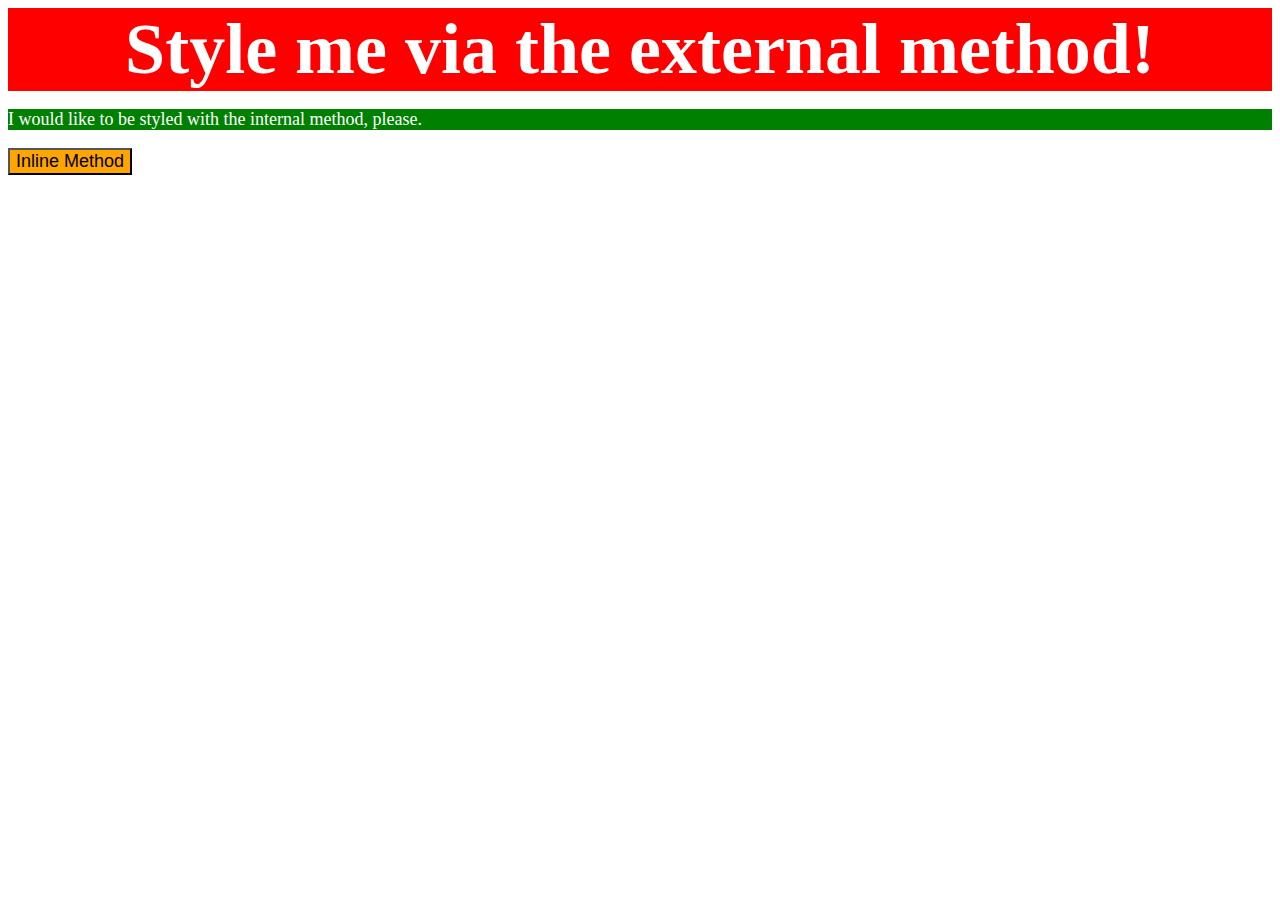
<file: foundations/01-css-methods/index.html>
<!DOCTYPE html>
<html lang="en">
  <head>
    <meta charset="UTF-8">
    <meta http-equiv="X-UA-Compatible" content="IE=edge">
    <meta name="viewport" content="width=device-width, initial-scale=1.0">
    <title>Methods for Adding CSS</title>
    <link rel="stylesheet" href="style.css" />
    <style>
      p {
        background-color: green;
        color: white;
        font-size: 18px;
      }
    </style>
  </head>
  <body>
    <div>Style me via the external method!</div>
    <p>I would like to be styled with the internal method, please.</p>
    <button style="background-color: orange; font-size: 18px;">Inline Method</button>
  </body>
</html>
</file>
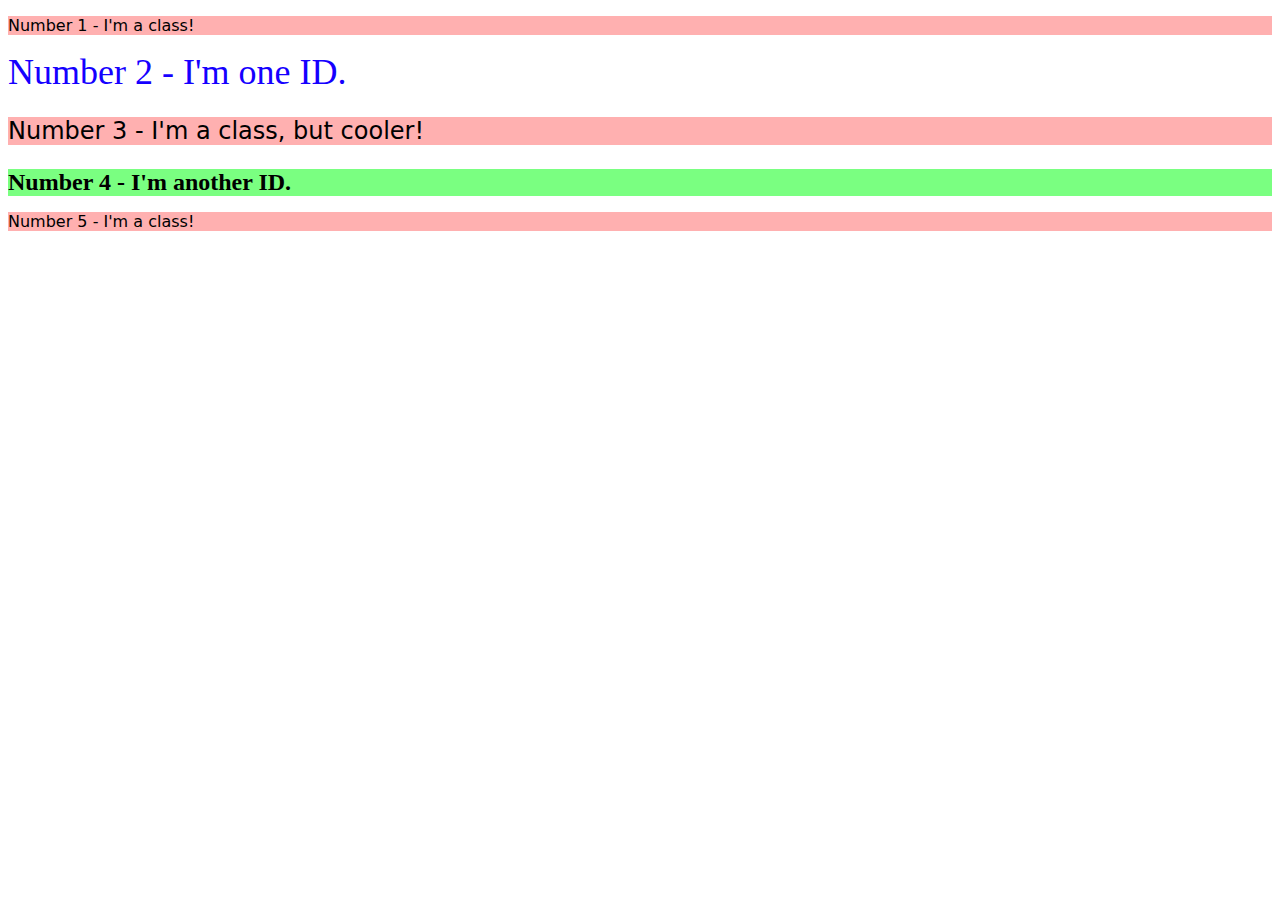
<file: foundations/02-class-id-selectors/index.html>
<!DOCTYPE html>
<html lang="en">
  <head>
    <meta charset="UTF-8">
    <meta http-equiv="X-UA-Compatible" content="IE=edge">
    <meta name="viewport" content="width=device-width, initial-scale=1.0">
    <title>Class and ID Selectors</title>
    <link rel="stylesheet" href="style.css">
  </head>
  <body>
    <p class="header"> Number 1 - I'm a class!</p>
    <div id="bold-blue">Number 2 - I'm one ID.</div>
    <p class="header" style="font-size: 24px;">Number 3 - I'm a class, but cooler!</p>
    <div id="bold-green">Number 4 - I'm another ID.</div>
    <p class="header">Number 5 - I'm a class!</p>
  </body>
</html>
</file>
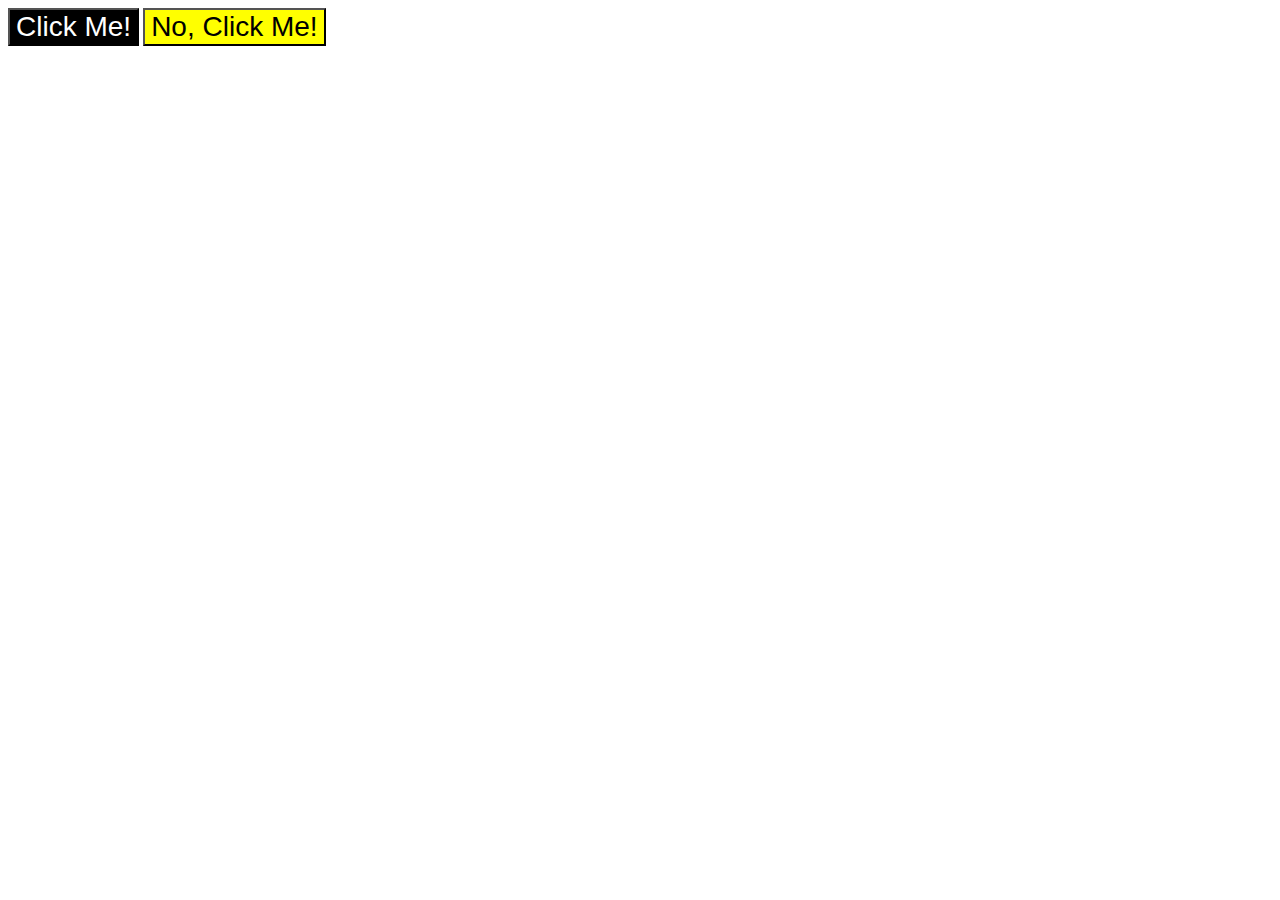
<file: foundations/03-grouping-selectors/index.html>
<!DOCTYPE html>
<html lang="en">
  <head>
    <meta charset="UTF-8">
    <meta http-equiv="X-UA-Compatible" content="IE=edge">
    <meta name="viewport" content="width=device-width, initial-scale=1.0">
    <title>Grouping Selectors</title>
    <link rel="stylesheet" href="style.css">
  </head>
  <body>
    <button class="first">Click Me!</button>
    <button class="second">No, Click Me!</button>
  </body>
</html>
</file>
<file: foundations/01-css-methods/style.css>
div {
    background-color: red;
    color: white;
    font-size: 72px;
    text-align: center;
    font-weight: bold;
}
</file>
<file: foundations/02-class-id-selectors/style.css>
.header {
    font-family: "Verdana", "DejaVu Sans", sans-serif;    
    background-color: rgb(255, 176, 176);
}
#bold-blue {
    color: rgb(21, 0, 255);
    font-size: 36px;
}
#bold-green{
    background-color: rgb(122, 255, 129);
    font-size: 24px;
    font-weight: bold;
}
</file>
<file: foundations/03-grouping-selectors/style.css>
.first {
    background-color: black;
    color: white;
}
.second {
    background-color: yellow;
}
.first,
.second {
    font-size: 28px;
    font-family: "Helvetica", "Times New Roman", sans-serif;
}
</file>
